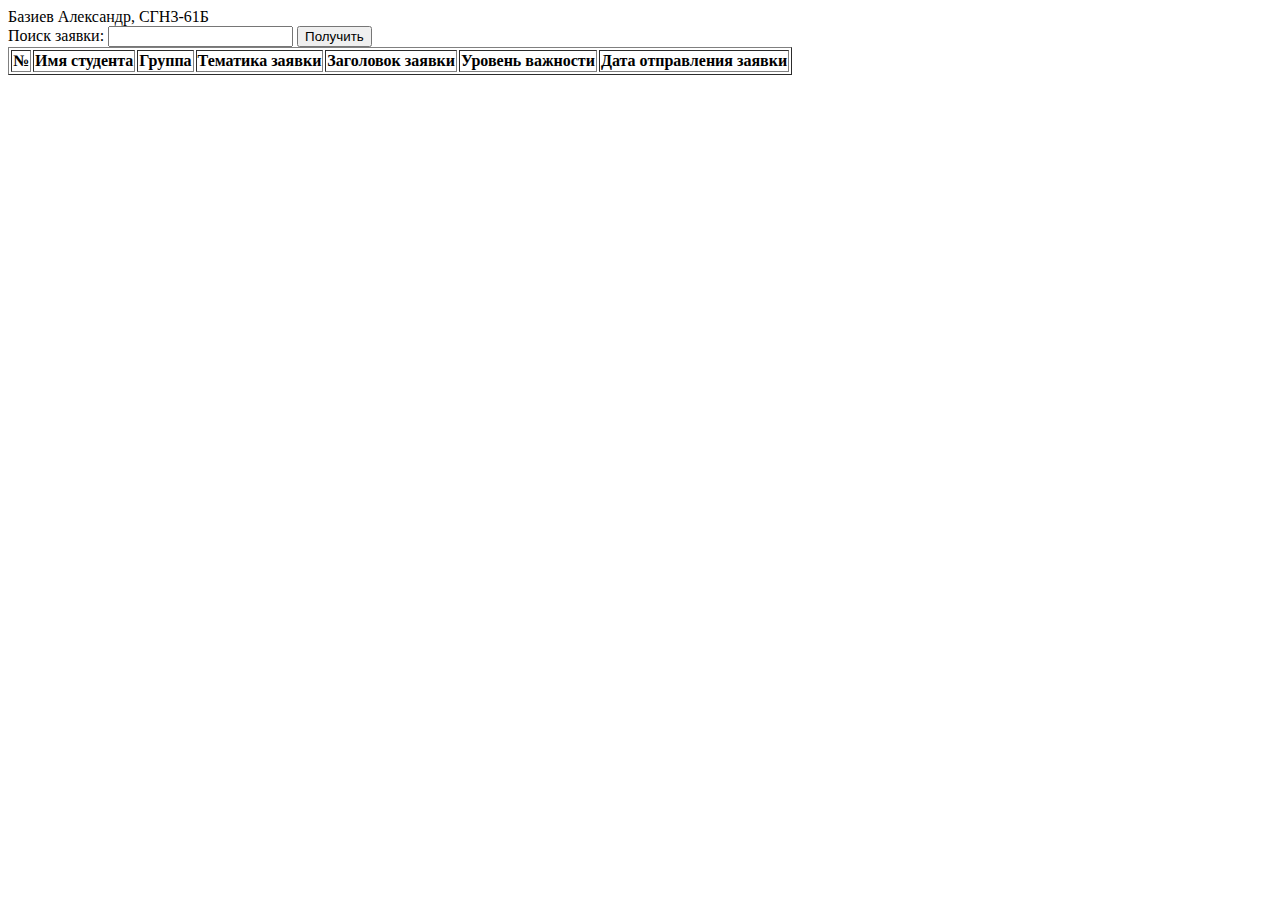
<file: ist/2/index.html>
<!DOCTYPE html>
<html lang="en">
<head>
    <meta charset="UTF-8">
    <meta http-equiv="X-UA-Compatible" content="IE=edge">
    <meta name="viewport" content="width=device-width, initial-scale=1.0">
    <title>фывфыв</title>
</head>
<body>
    <script src="./index.js"></script>
    Базиев Александр, СГН3-61Б<br>
    <label for="request-input">Поиск заявки:</label>
    <input type="text" id="request-input">
    <button id="get-student-button" onclick="getRequestButtonClicked()">Получить</button>
    <table id="requests-table" border="1px">
        <thead>
            <tr>
                <th>№</th>
                <th>Имя студента</th>
                <th>Группа</th>
                <th>Тематика заявки</th>
                <th>Заголовок заявки</th>
                <th>Уровень важности</th>
                <th>Дата отправления заявки</th>
            </tr>
        </thead>
        <tbody>

        </tbody>
    </table>
</body>
</html>
</file>
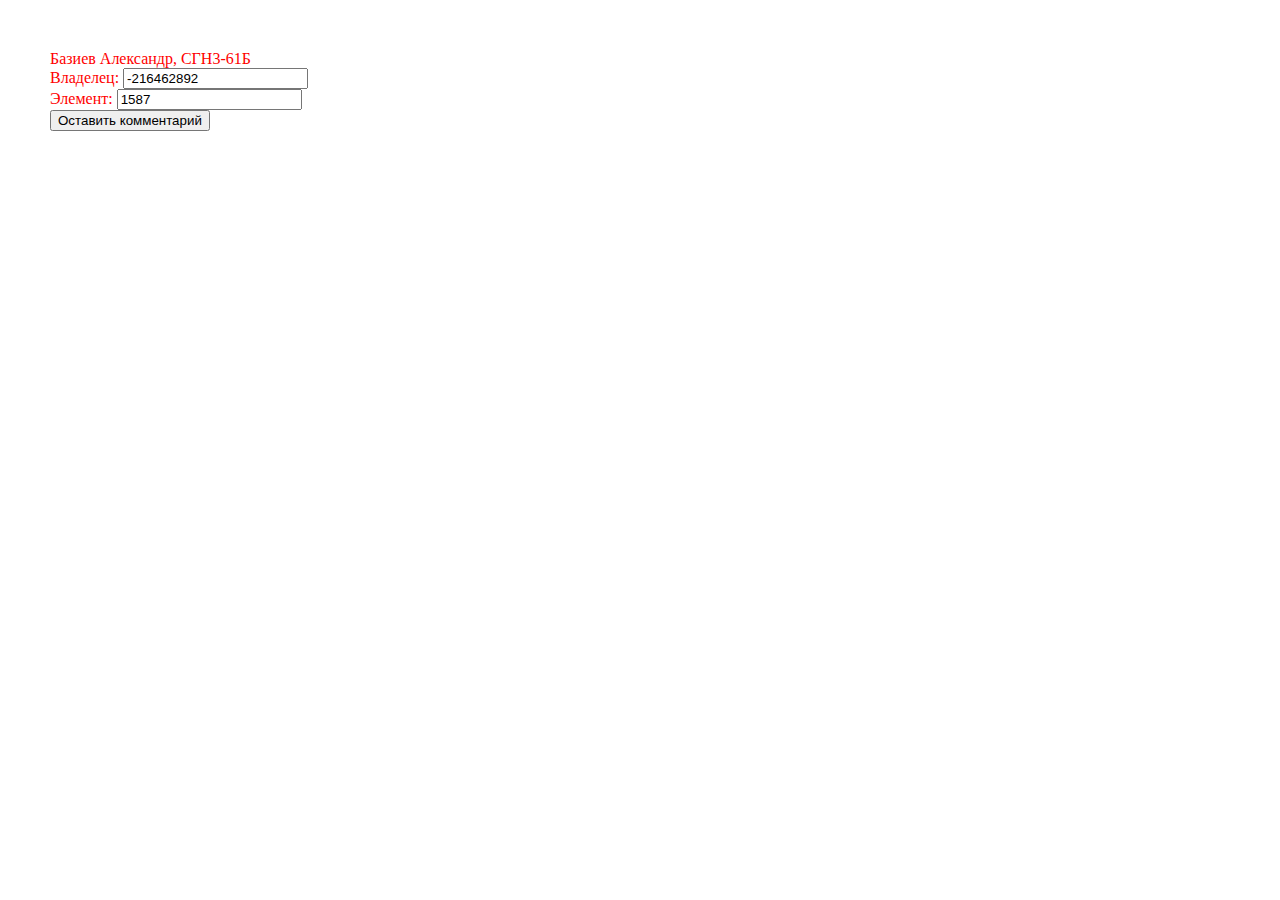
<file: ist/4/index.html>
<!DOCTYPE html>
<html lang="en">
<head>
    <meta charset="UTF-8">
    <meta http-equiv="X-UA-Compatible" content="IE=edge">
    <meta name="viewport" content="width=device-width, initial-scale=1.0">
    <link href="./styles.css" rel="stylesheet" type="text/css">
    <title>Document</title>
</head>
<body>
    Базиев Александр, СГН3-61Б<br>
    Владелец:
    <input type="text" id="owner_id" value="-216462892"><br>
    Элемент:
    <input type="text" id="post_id" value="1587"><br>
    <button onclick="buttonClicked()">Оставить комментарий</button>
</body>
<script src="https://code.jquery.com/jquery-3.3.1.min.js"></script>
<script src="index.js"></script>
</html>
</file>
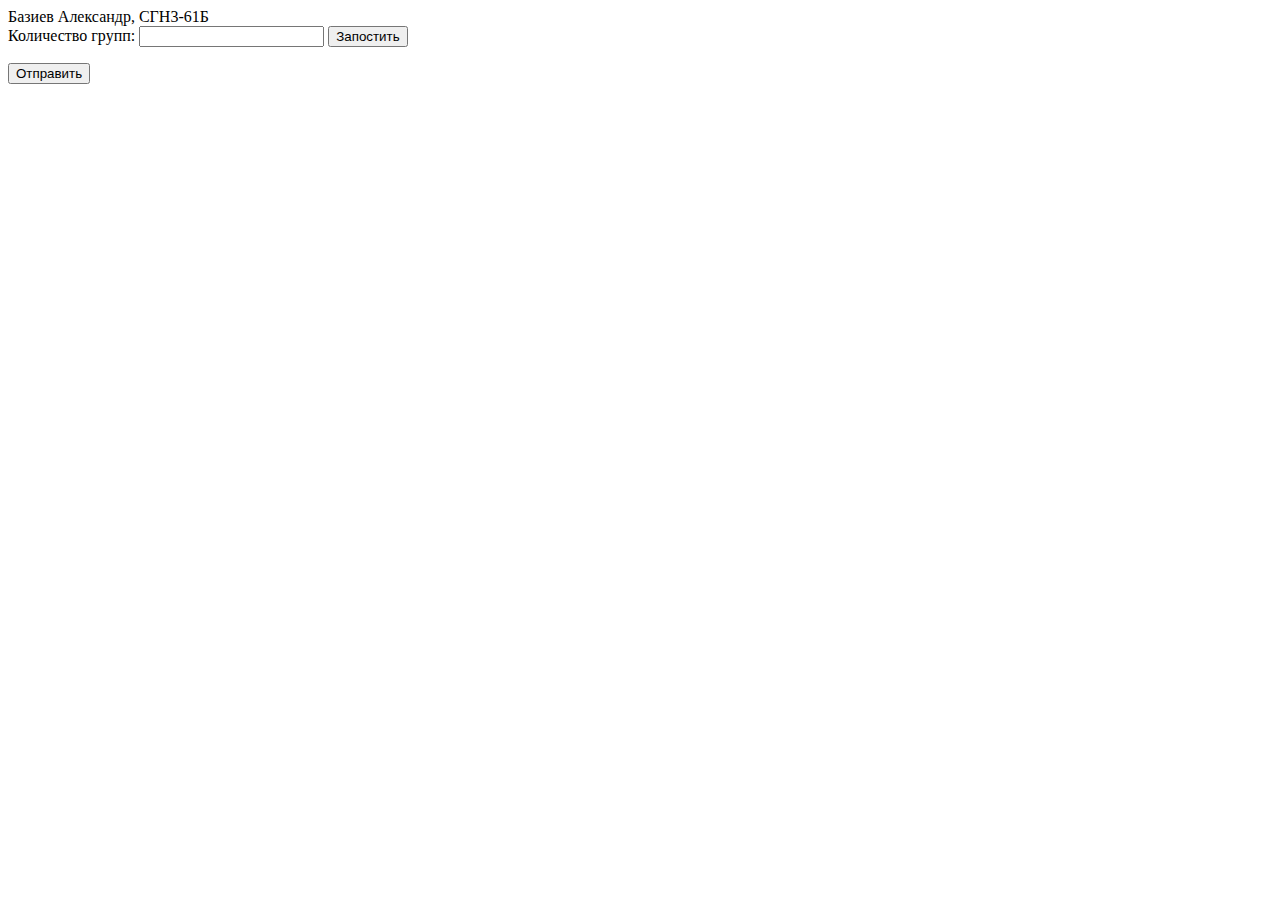
<file: ist/5/index.html>
<!DOCTYPE html>
<html lang="en">

<head>
    <meta charset="UTF-8">
    <meta http-equiv="X-UA-Compatible" content="IE=edge">
    <meta name="viewport" content="width=device-width, initial-scale=1.0">
    <title>Document</title>
</head>

<body>
    Базиев Александр, СГН3-61Б<br>
    Количество групп:
    <input type="text" id="amount-input">
    <button onclick="getGroups()">Запостить</button>
    <ul id="groups-list">
    </ul>
    <button onclick="send()">Отправить</button>
</body>
<script src="https://code.jquery.com/jquery-3.3.1.min.js"></script>
<script src="index.js"></script>

</html>
</file>
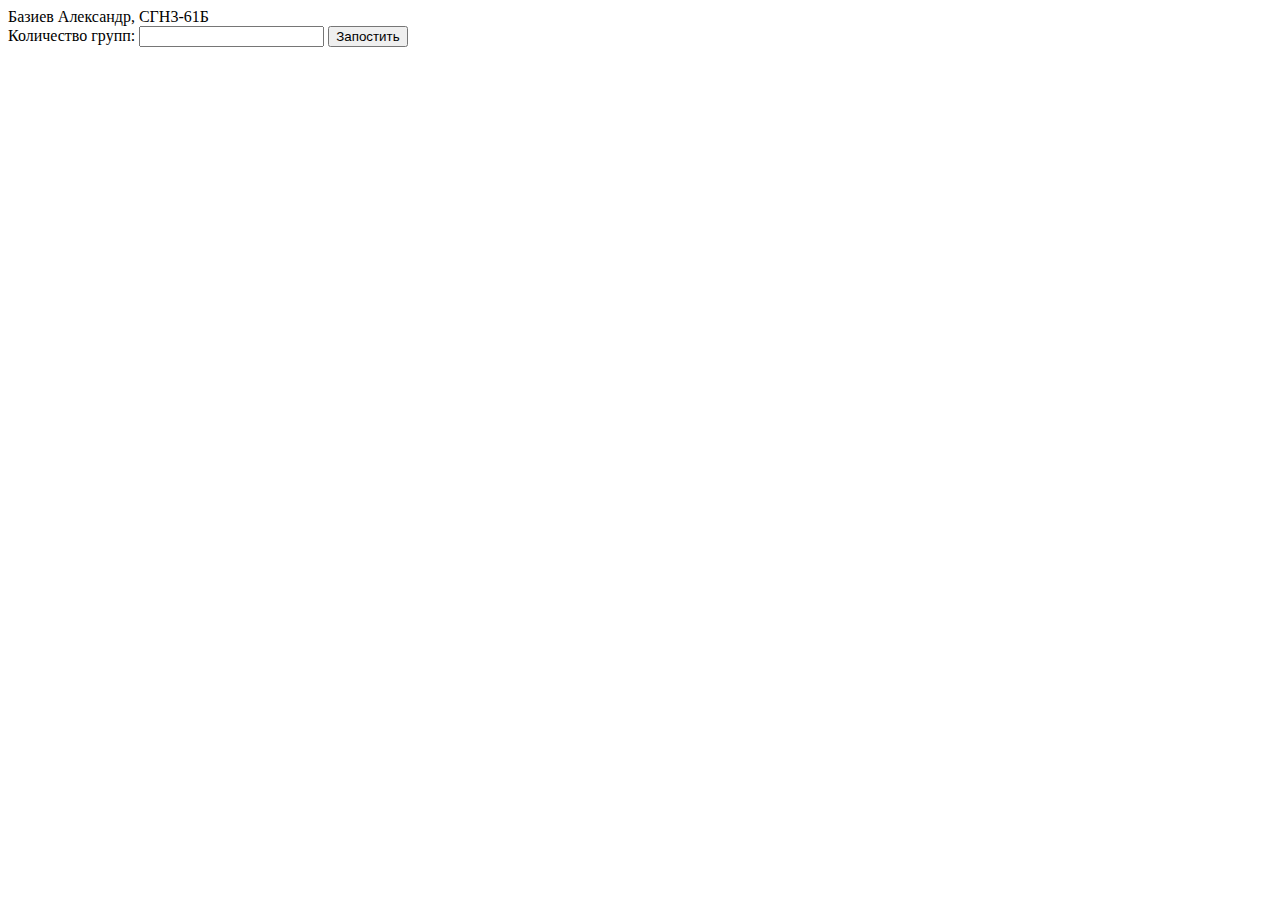
<file: ist/6/index.html>
<!DOCTYPE html>
<html lang="en">
<head>
    <meta charset="UTF-8">
    <meta http-equiv="X-UA-Compatible" content="IE=edge">
    <meta name="viewport" content="width=device-width, initial-scale=1.0">
    <title>Document</title>
</head>
<body>
    Базиев Александр, СГН3-61Б<br>
    Количество групп:
    <input type="text" id="amount-input">
    <button onclick="postGroups()">Запостить</button>
</body>
<script src="https://code.jquery.com/jquery-3.3.1.min.js"></script>
<script src="index.js"></script>
</html>
</file>
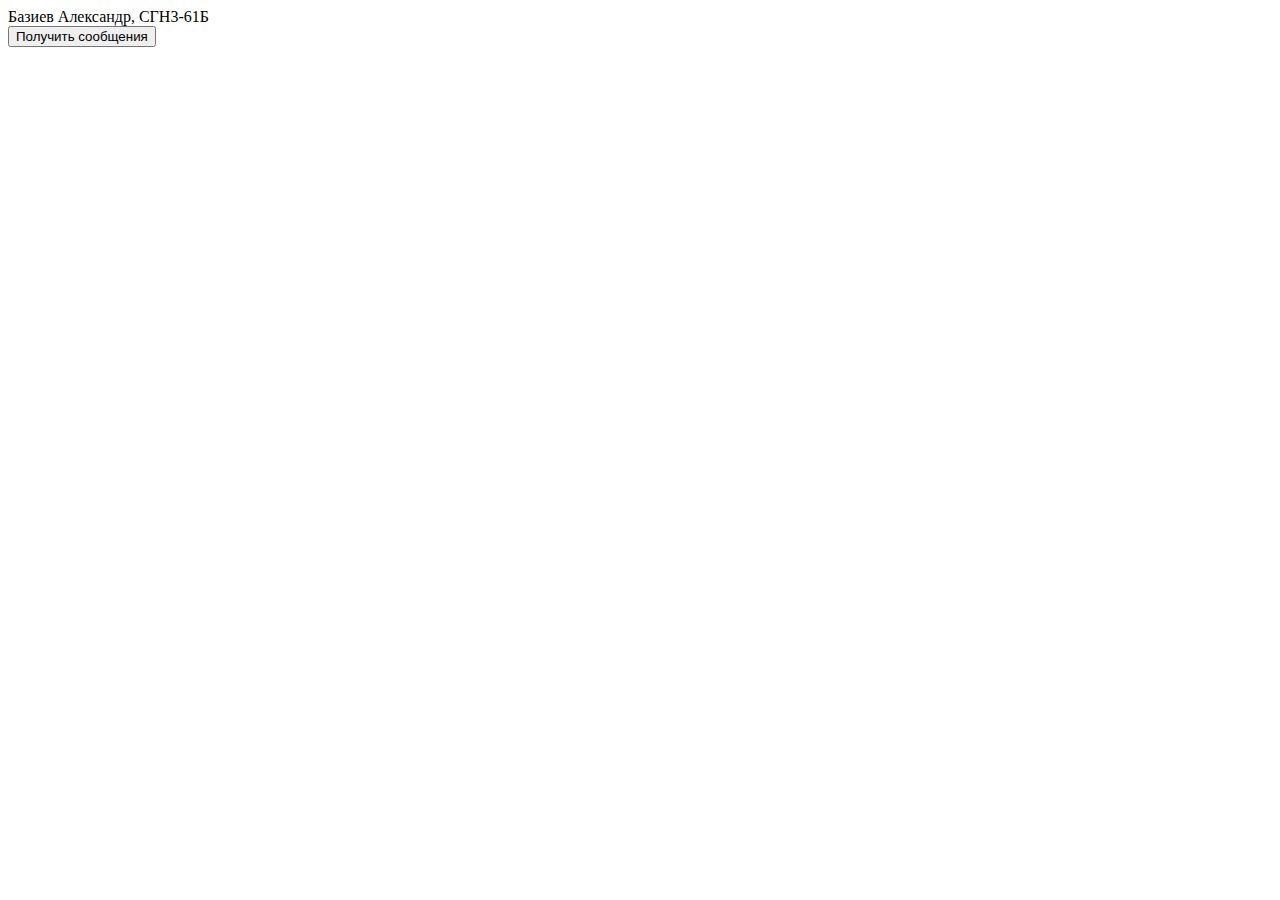
<file: ist/7/index.html>
<!DOCTYPE html>
<html lang="en">
<head>
    <meta charset="UTF-8">
    <meta http-equiv="X-UA-Compatible" content="IE=edge">
    <meta name="viewport" content="width=device-width, initial-scale=1.0">
    <title>Document</title>
</head>
<body>
    Базиев Александр, СГН3-61Б<br>
    <button onclick="getMessagesButtonClicked()">Получить сообщения</button>
    <div id="messages"></div>
    <img id="photo"></div>
    <ul id="photos">

    </ul>
</body>
<script src="https://code.jquery.com/jquery-3.3.1.min.js"></script>
<script src="index.js"></script>
</html>
</file>
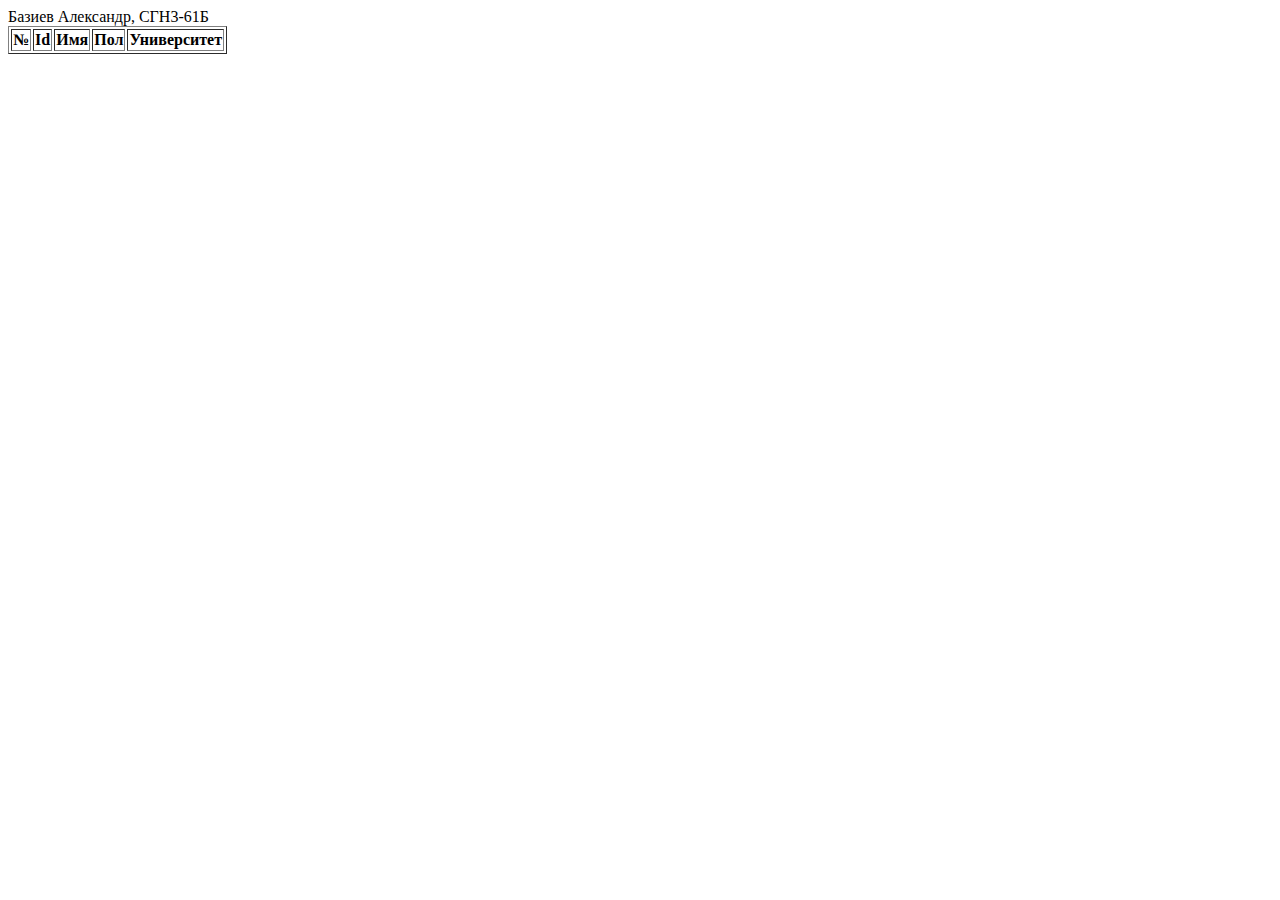
<file: ist/3/indext.html>
<!DOCTYPE html>
<html lang="en">
<head>
    <meta charset="UTF-8">
    <meta http-equiv="X-UA-Compatible" content="IE=edge">
    <meta name="viewport" content="width=device-width, initial-scale=1.0">
    <title>Document</title>
</head>
<body>
    Базиев Александр, СГН3-61Б<br>
    <table id="friends-table" border="1px">
        <thead>
            <tr>
                <th>№</th>
                <th>Id</th>
                <th>Имя</th>
                <th>Пол</th>
                <th>Университет</th>
            </tr>
        </thead>
        <tbody>

        </tbody>
    </table>
    <div border="1px">
</body>
<script src="https://code.jquery.com/jquery-3.3.1.min.js"></script>
<script src="./index.js"></script>
</html>
</file>
<file: ist/4/styles.css>
body {
    margin: 50px;
    color: red;
}
</file>
